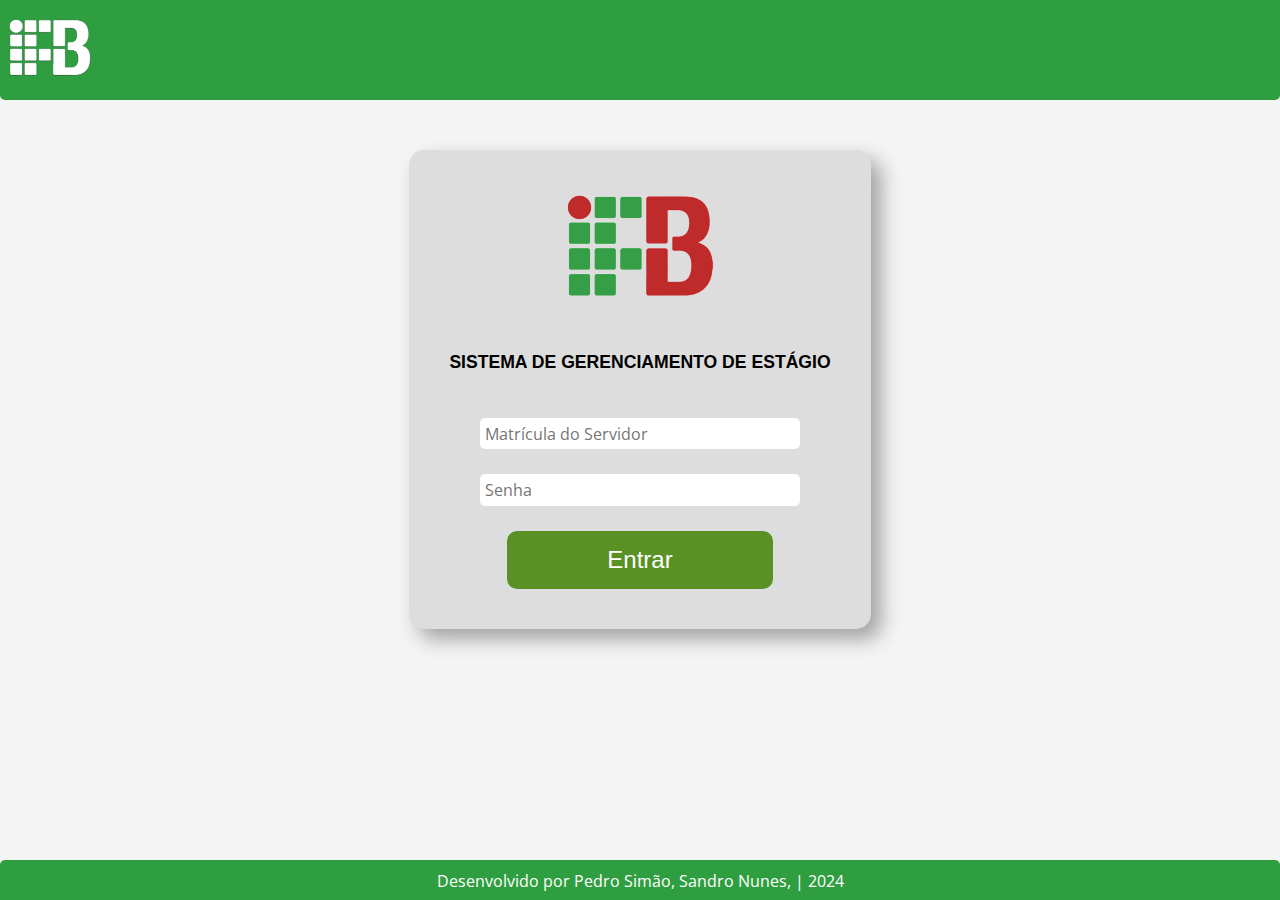
<file: sistema-cdes-main/index.html>
<!DOCTYPE html>
<html lang="pt-br">
<head>
    <meta charset="UTF-8">
    <meta name="viewport" content="width=device-width, initial-scale=1.0">
    
    <title>IFB - Sistema de Gerenciamento de Estágio</title>
    <!-- Ícone do site -->
    <link rel="icon" href="img/ico-ifb.ico" type="image/x-icon">
    <!-- Estilo CSS externo -->
    <link rel="stylesheet" href="style.css">
</head>

<body>

    <!-- Cabeçalho com logotipo e nome do sistema -->
    <header id="cabeca-index" >

        <a href="inicio-ex.html">
            <img src="img/logo branca.png" alt="Logomarca do Instituto Federal de Brasília na cor branca">
        </a>
        
    </header>

    <!-- Seção principal com o formulário de login -->
    <section class="formu">
        <form id="login">
            <!-- Logomarca do IFB -->
            <img id="img-login" src="img/ifb-logo.png" alt="Logomarca do IFB">
            
            <!-- Título do sistema -->
            <h2 id="sistema">SISTEMA DE GERENCIAMENTO DE ESTÁGIO</h2>
            
            <!-- Campo para matrícula do servidor -->
            <input class="login" type="text" name="login" placeholder="Matrícula do Servidor" required>
            
            <!-- Campo para senha do servidor -->
            <input class="login" type="password" name="login" placeholder="Senha" required>
            
            <!-- Botão de envio do formulário -->
                <button id="botao-inicio" type="submit">Entrar</button>
            
        </form>

        <!-- Rodapé da página -->
        <footer >
            <p>Desenvolvido por 
                <a href="">Pedro Simão</a>, 
                <a href="">Sandro Nunes</a>, 
                
                | 2024
            </p>
            <!-- Inserir links nos nomes dos alunos para redirecionar a uma página da escolha, como LinkedIn -->
        </footer>
    </section>

    <script>
        // Mensagem de saudação ao carregar a página
        window.onload = function() {
          alert("Bem-vindo ao Sistema de Gerenciamento de Estágio do IFB!");
        };
      
        // Selecionar o formulário
        const form = document.getElementById("login");
      
        form.addEventListener("submit", function(event) {
          event.preventDefault(); // Evita o envio automático do formulário
      
          const campos = document.querySelectorAll(".login");
          let erro = false;
      
          campos.forEach(campo => {
            if (campo.value.trim() === "") {
              erro = true;
            }
          });
      
          if (erro) {
            alert("⚠️ Por favor, preencha todos os campos!");
          } else {
            alert("✅ Login realizado com sucesso!");
            window.location.href = "menu.html"; // Redireciona manualmente
          }
        });
      </script>
      

</body>
</html>
</file>
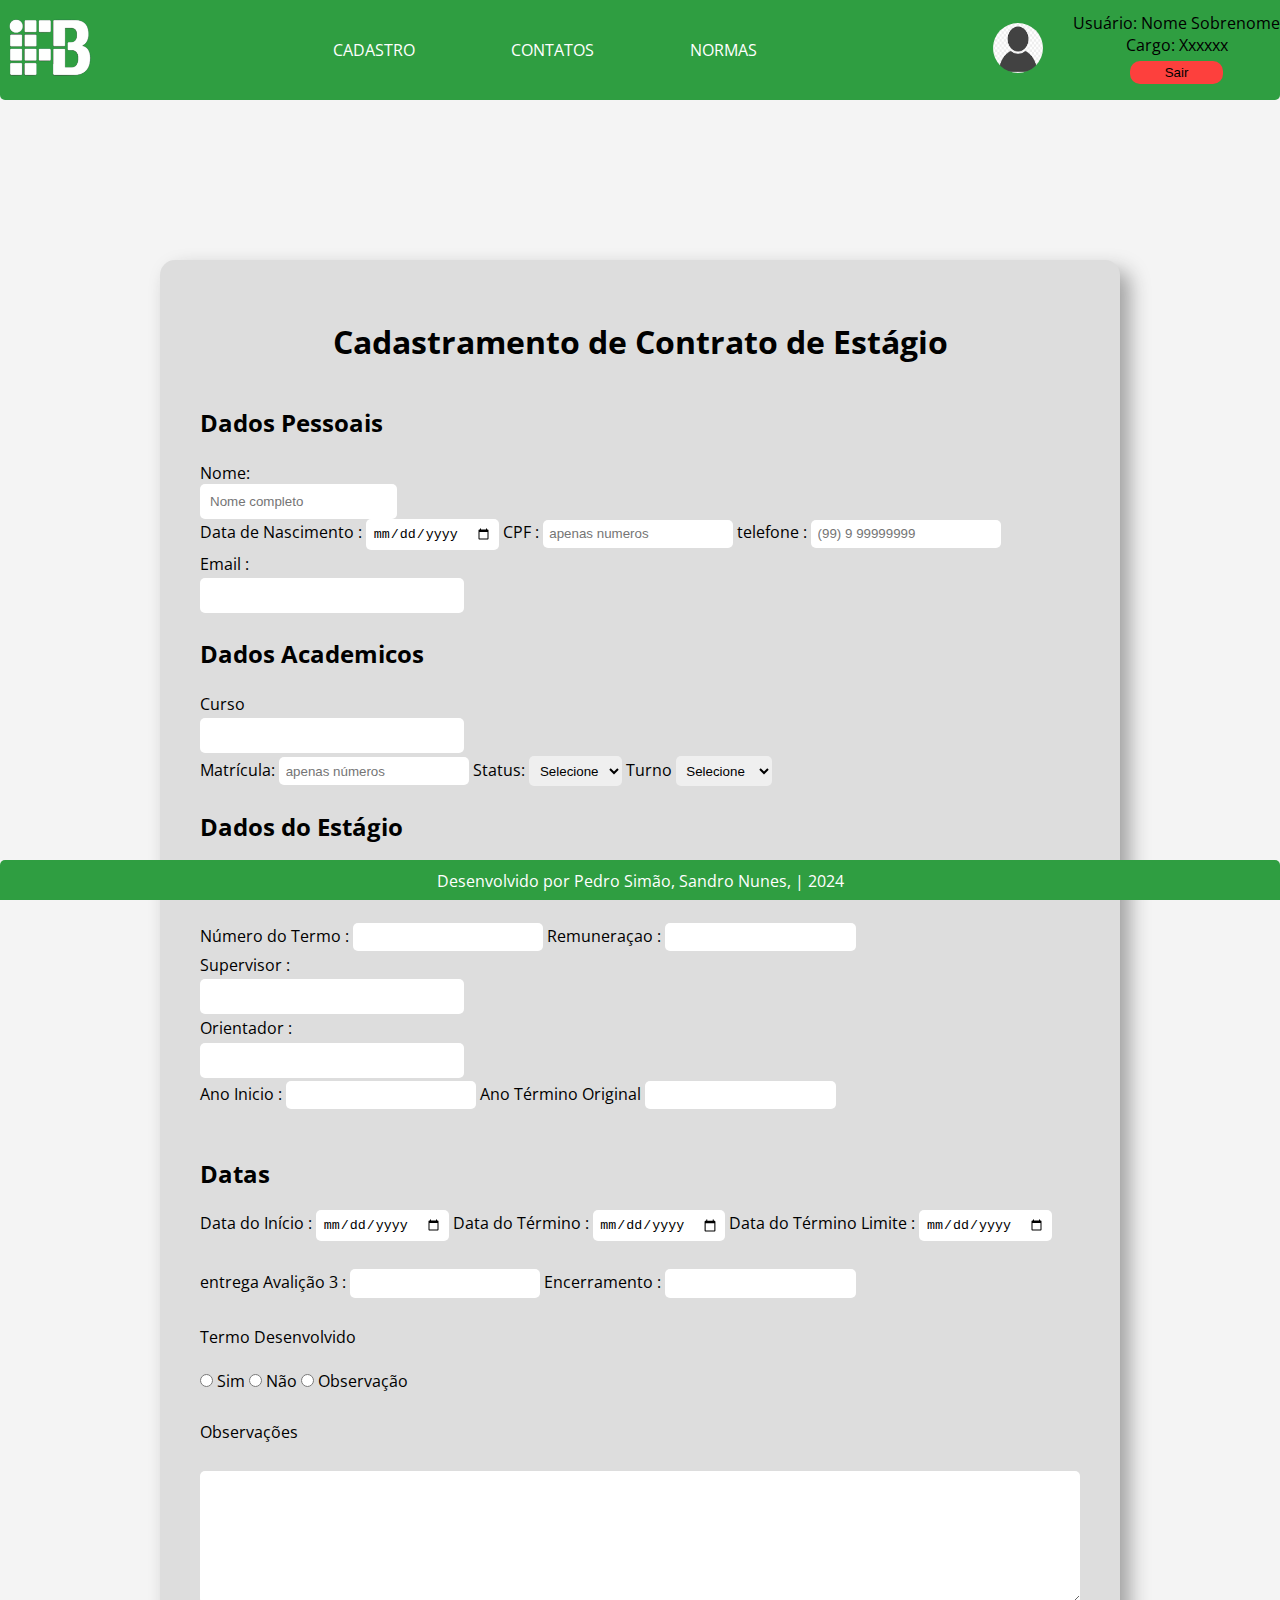
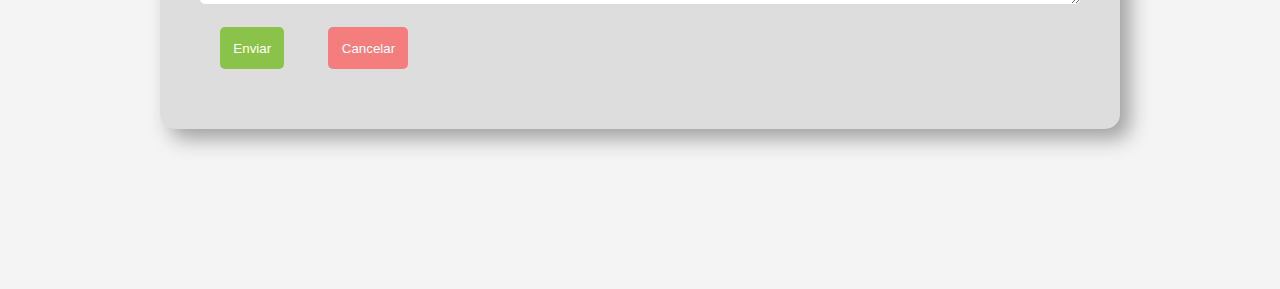
<file: sistema-cdes-main/cadastro.html>
<!DOCTYPE html> 
    <html lang="pt-BR"> 

<head>
    <meta charset="UTF-8">
    <meta name="viewport" content="width=device-width, initial-scale=1.0">
    
    <title>IFB - Sistema de Gerenciamento de Estágio</title>
    <!-- Ícone do site -->
    <link rel="icon" href="img/ico-ifb.ico" type="image/x-icon">
    <!-- Estilo CSS externo -->
    <link rel="stylesheet" href="style.css">
</head>

<body>

    <!-- Cabeçalho com logotipo e nome do sistema -->
    <header id="cabeca-incio">
        <div>

            <a href="inicio-ex.html">
                <img src="img/logo branca.png" alt="Logomarca do Instituto Federal de Brasília na cor branca">
            </a>            
        </div>

        <div id="nav-ex2" >
          
            <a class="nav-ex2" href="cadastro.html">CADASTRO</a>            
            <a class="nav-ex2" href="contatos.html">CONTATOS</a>
            <a class="nav-ex2" href="https://www.ifb.edu.br/attachments/article/10765/RESOLU%C3%87%C3%83O%20n%C2%BA%20016-2016-CS-IFB%20ANEXO%20REGULAMENTO%20DE%20EST%C3%81GIO.pdf">NORMAS</a>
           

        </div>
    


    <div id="dados-user">

        <div >
            <img id="img-user" src="img/Usuario.png" alt="Imagem do Servidor"> 
        
        </div>

        <div>
            <p>Usuário: Nome Sobrenome</p> 
            <p>Cargo: Xxxxxx</p> 
             <button id="botao-sair">Sair</button>
        </div>
 
    </div>

</header>

        
    
<section>
   
    

    <form>

        <h1>Cadastramento de Contrato de Estágio</h1>
        <h2>Dados Pessoais</h2>
        
        <div>
            <label for="nome">Nome:</label> <br>
		    <input class="nome" id="nome" type="text" name="nome" placeholder="Nome completo" required />  <br>          
            
            <label for="Data de Nascimento"> Data de Nascimento :</label>
            <input class="date" type="date" name="data" id="data" required>
    
            <label for="cpf"> CPF :</label>
            <input class="date" type="text" name="cpf" id="cpf" placeholder="apenas numeros">

            <label for="telefone">telefone : </label>
            <input class="date" type="tel" name="telefone" id="telefone" placeholder="(99) 9 99999999">

        </div>


        <label for="email">Email :</label>
        <input class="nome" type="mailto" name="imail" id="email">

        <h2>Dados Academicos</h2>

        <label for="curso">Curso</label>
        <input class="nome" type="text" id="curso" name="curso" required> 

        <div>
            <label for="matricula"> Matrícula:</label>
            <input class="date" type="text" id="matricula" name="matricula" required placeholder="apenas números">

            <label for="status"> Status:</label>
            <select  class="date" name="status" id="status">

                <option value="">Selecione</option>
                <option value="">Status 1</option>
                <option value="">Status 2</option>
                <option value="">Status 3</option>
            
            </select>

            <label for="turno">Turno</label>
            <select class="date" name="turno" id="turno">

                <option value="">Selecione</option>
                <option value="">Matutino</option>
                <option value="">Vespertino</option>
                <option value="">Noturno</option>

            </select>
            
        </div>

        <h2>Dados do Estágio</h2>

        <div>
            <label for="agencia">Agência :</label>
            <input class="date" type="text" name="agencia" id="agencia">
            
            <label for="concedente">Concedente :</label>
            <input  class="date"type="text" name="concedente" id="concedente">
        </div> <br>

        <div>
            <label for="termo">Número do Termo :</label>
            <input class="date" type="text" name="termo" id="termo">
            
            <label for="remuneracao">Remuneraçao :</label>
            <input class="date" type="text" name="remuneracao" id="remuneracao">
        </div>
        
        <label for="supervisor">Supervisor :</label>
        <input class="nome" type="text" name="supervisor" id="supervisor">

        <label for="orientador">Orientador :</label>
        <input class="nome" type="text" name="orientador" id="orientador"> 
        
        
        <div>
            <label for="anoincio">Ano Inicio :</label>
            <input class="date" type="text" name="anoincio" id="anoincio">

            <label for="">Ano Término Original</label>
            <input class="date"  type="text" name="" id="">
        </div><br>
        <div>
            <h2>Datas </h2>
            
            <label for="dataincio-1">Data  do Início  :</label>
            <input  class="date" type="date" name="dataincio-1" id="dataincio-1">

            <label for="datatermino -1">Data  do Término :</label>
            <input  class="date" type="date" name="datatermino -1" id="datatermino -1">

            <label for="dataterminoori-1">Data  do Término Limite :</label>
            <input class="date" type="date" name="dataterminoori-1" id="dataterminoori-1">
          
        </div> <br>

          <div>
            <label for="entavl">entrega Avalição 3 : </label>
            <input class="date" type="text" name="entavl" id="entavl">
            
            
            <label for="encerr">Encerramento :</label>
            <input class="date" type="text" name="encerr" id="encerr">
        </div> <br>
        
        <div>
            <legend>Termo Desenvolvido </legend> <br>
            <input  type="radio" name="sim" id="sim"> <label for="sim"> Sim </label>
            <input  type="radio" name="nao" id="nao"> <label for="nao"> Não </label>
            <input  type="radio" name="obs" id="obs"> <label for="obs"> Observação </label>
            

        </div> <br>
        
      

        
        <label for="text">Observações </label> <br>
        <textarea class="date" name="text" id="text" cols="70" rows="8"></textarea> 

       
        
        <div id="botoes-form">
            <input type="submit" name="bnt-agendar" value="Enviar" />
            <input type="reset" name="btn-cancelar" value="Cancelar" />
        </div>








    </form>

</section> 







        <footer >
            <p>Desenvolvido por 
                <a href="">Pedro Simão</a>, 
                <a href="">Sandro Nunes</a>, 
                
                | 2024
            </p>
            <!-- Inserir links nos nomes dos alunos para redirecionar a uma página da escolha, como LinkedIn -->
        </footer>
        <script>
            // Saudação com base no horário
            window.onload = function () {
                const hora = new Date().getHours();
                let saudacao = "";
            
                if (hora < 12) {
                    saudacao = "Bom dia! ";
                } else if (hora < 18) {
                    saudacao = "Boa tarde! ";
                } else {
                    saudacao = "Boa noite! ";
                }
            
                alert(saudacao + " Bem-vindo ao cadastramento de alunos.");
            };
            
            // Validação e envio do formulário
            document.querySelector("form").addEventListener("submit", function (e) {
                let valid = true;
            
                // Campos obrigatórios
                const camposObrigatorios = ["nome", "curso", "matricula"];
                camposObrigatorios.forEach(function (id) {
                    const campo = document.getElementById(id);
                    if (campo.value.trim() === "") {
                        campo.style.border = "2px solid red";
                        valid = false;
                    } else {
                        campo.style.border = ""; // limpa borda se estiver preenchido
                    }
                });
            
                if (!valid) {
                    e.preventDefault();
                    alert("⚠️ Por favor, preencha todos os campos obrigatórios (Nome, Curso, Matrícula).");
                    return;
                }
            
                // Confirmação de envio
                const confirmar = confirm("Deseja realmente enviar este formulário?");
                if (!confirmar) {
                    e.preventDefault();
                } else {
                    alert("✅ Formulário enviado com sucesso!");
                }
            });
            
            // Alerta ao clicar no botão "Cancelar"
            document.querySelector("input[type='reset']").addEventListener("click", function () {
                const confirmar = confirm("Tem certeza que deseja limpar todos os dados do formulário?");
                if (!confirmar) {
                    event.preventDefault();
                }
            });
            </script>
            
            
</body> 
</html>
</file>
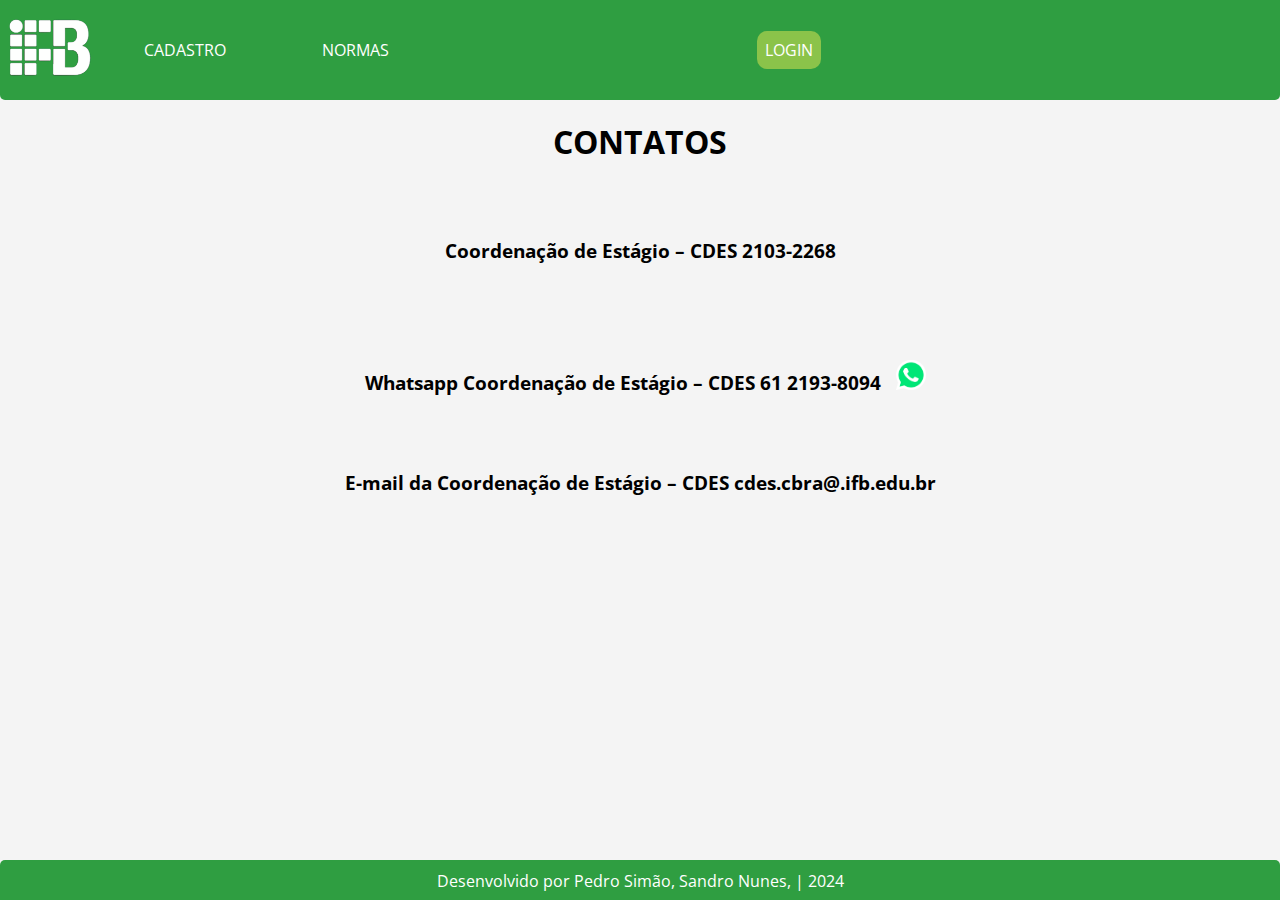
<file: sistema-cdes-main/contatos.html>
<!DOCTYPE html>
<html lang="pt-br">
<head>
    <meta charset="UTF-8">
    <meta name="viewport" content="width=device-width, initial-scale=1.0">
    <title>IFB - Sistema de Gerenciamento de Estágio</title>
    <!-- Ícone do site -->
    <link rel="icon" href="img/ico-ifb.ico" type="image/x-icon">
    <!-- Estilo CSS externo -->
    <link rel="stylesheet" href="style.css">
</head>

<body>

    <!-- Cabeçalho com logotipo e nome do sistema -->
    <header id="cabeca-index" >

        <a href="inicio-ex.html">
            <img src="img/logo branca.png" alt="Logomarca do Instituto Federal de Brasília na cor branca"> 
        </a>

        <div id="nav-ex2" >
          
            <a class="nav-ex2" href="cadastro.html">CADASTRO</a>
            <a class="nav-ex2" href="https://www.ifb.edu.br/attachments/article/10765/RESOLU%C3%87%C3%83O%20n%C2%BA%20016-2016-CS-IFB%20ANEXO%20REGULAMENTO%20DE%20EST%C3%81GIO.pdf">NORMAS</a>
            <a id="bt-login" href="index.html">LOGIN</a>

        </div>

        

            
        
    </header>

    <h1>CONTATOS</h1>

    <h3>Coordenação de Estágio – CDES	2103-2268</h3>
    <a class="wpp"  href="http://wa.me/556121938094" target="_blank"><h3>Whatsapp Coordenação de Estágio – CDES   61 2193-8094 <img class="wpp" src="img/logo wpp.png" alt=""></a> </h3>  
    <h3>E-mail da Coordenação de Estágio – CDES cdes.cbra@.ifb.edu.br</h3>



    <!-- Seção principal com o formulário de login -->
    <section class="formu">
    

        <!-- Rodapé da página -->
        <footer >
            <p>Desenvolvido por 
                <a href="">Pedro Simão</a>, 
                <a href="">Sandro Nunes</a>, 
                
                | 2024
            </p>
            <!-- Inserir links nos nomes dos alunos para redirecionar a uma página da escolha, como LinkedIn -->
        </footer>
    </section>

</body>
</html>
</file>
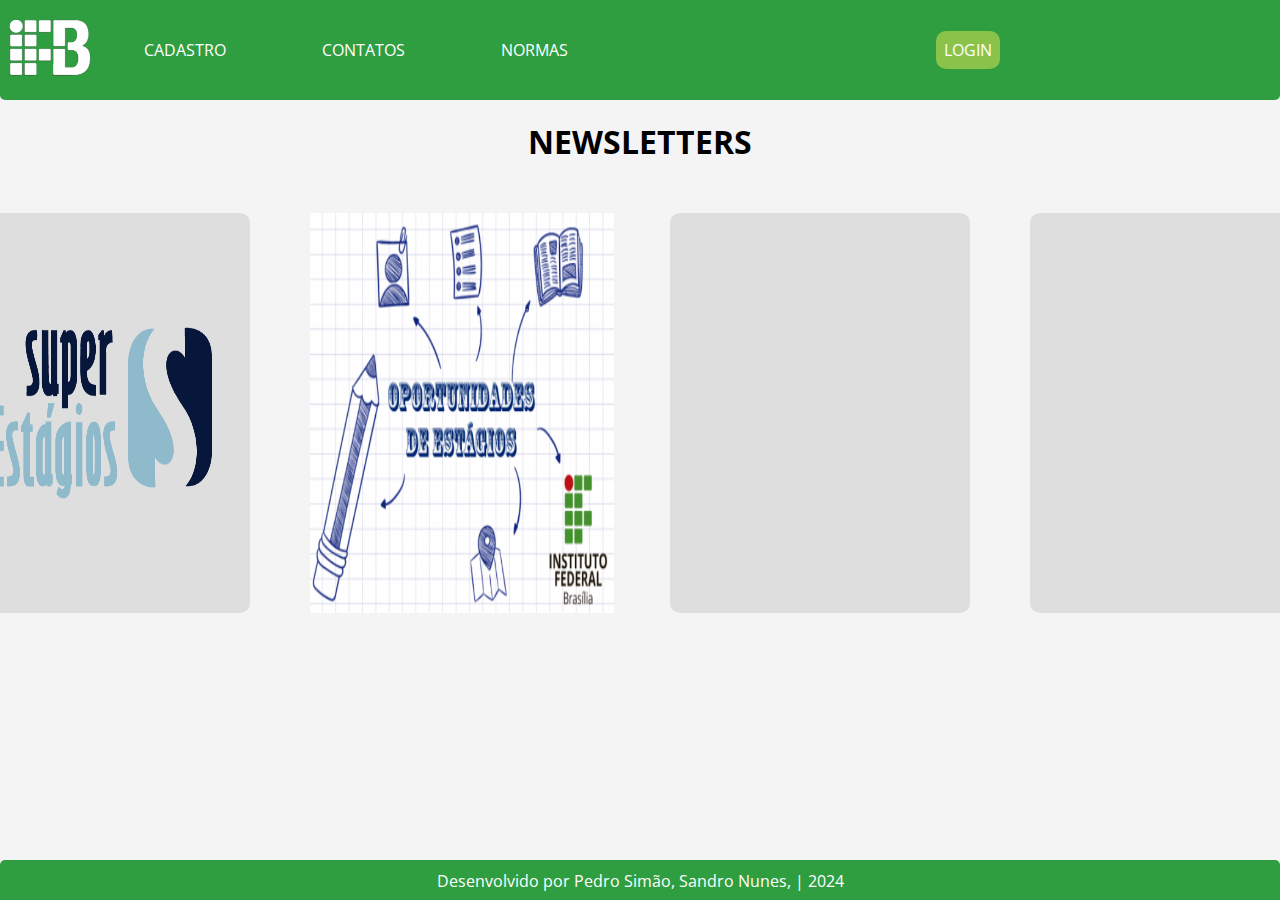
<file: sistema-cdes-main/inicio-ex.html>
<!DOCTYPE html>
<html lang="pt-br">
<head>
    <meta charset="UTF-8">
    <meta name="viewport" content="width=device-width, initial-scale=1.0">
    
    <title>IFB - Sistema de Gerenciamento de Estágio</title>
    <!-- Ícone do site -->
    <link rel="icon" href="img/ico-ifb.ico" type="image/x-icon">
    <!-- Estilo CSS externo -->
    <link rel="stylesheet" href="style.css">
</head>

<body>

    <!-- Cabeçalho com logotipo e nome do sistema -->
    <header id="cabeca-index" >

        <a href="inicio-ex.html">
            <img src="img/logo branca.png" alt="Logomarca do Instituto Federal de Brasília na cor branca"> 
        </a>

        <div id="nav-ex2" >
          
            <a class="nav-ex2" href="cadastro.html">CADASTRO</a>            
            <a class="nav-ex2" href="contatos.html">CONTATOS</a>
            <a class="nav-ex2" href="https://www.ifb.edu.br/attachments/article/10765/RESOLU%C3%87%C3%83O%20n%C2%BA%20016-2016-CS-IFB%20ANEXO%20REGULAMENTO%20DE%20EST%C3%81GIO.pdf">NORMAS</a>
            <a id="bt-login" href="index.html">LOGIN</a>

        </div>

        

            
        
    </header>

    <h1>NEWSLETTERS</h1>
    <div id="cards-news">

        <a href="https://www.superestagios.com.br/index/"><div class="cards-news"><img id="img-card" src="img/Logo-SE.png" alt=""></div></a>
        <a href="https://www.ifb.edu.br/espaco-do-estudante/estagio"><div class="cards-news"><img id="img-card"  src="img/estagio.png" alt=""></div></a>
        <a href=""><div class="cards-news"></div></a>
        <a href=""><div class="cards-news"></div></a>

    </div>


    <!-- Seção principal com o formulário de login -->
    <section class="formu">
    

        <!-- Rodapé da página -->
        <footer >
            <p>Desenvolvido por 
                <a href="">Pedro Simão</a>, 
                <a href="">Sandro Nunes</a>, 
                
                | 2024
            </p>
            <!-- Inserir links nos nomes dos alunos para redirecionar a uma página da escolha, como LinkedIn -->
        </footer>
    </section>


</body>
</html>
</file>
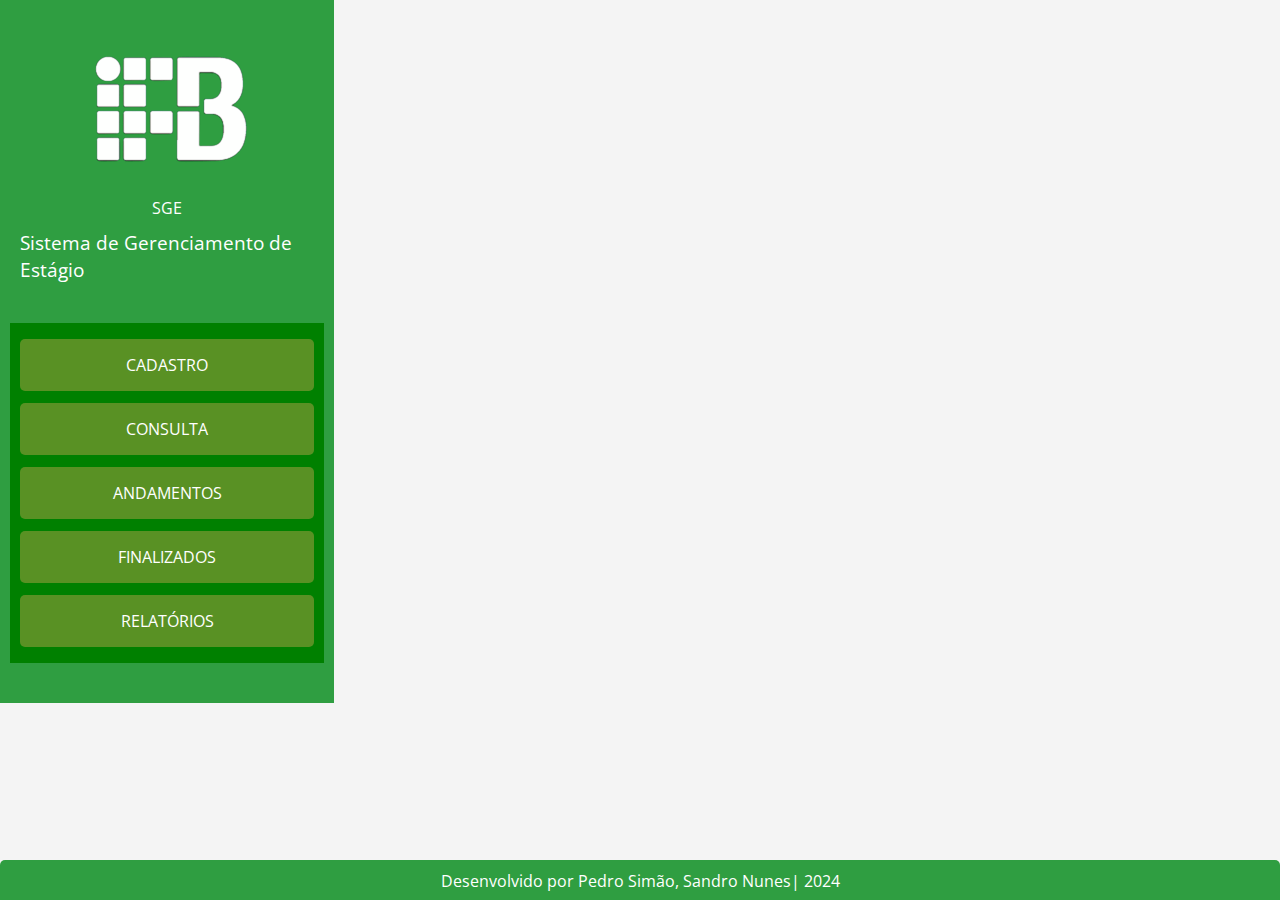
<file: sistema-cdes-main/menu.html>
<!DOCTYPE html>
<html lang="pt-br">
<head>
    <meta charset="UTF-8">
    <meta name="viewport" content="width=device-width, initial-scale=1.0">
    
    <title>Início</title>
    <!-- Ícone do site -->
    <link rel="icon" href="img/ico-ifb.ico" type="image/x-icon">
    <!-- Estilo CSS externo -->
    <link rel="stylesheet" href="style.css">
</head>
<body>

    <!-- Container principal -->
    <div id="container">

        <!-- Navegação principal -->
        <nav class="inicio">
            <!-- Logomarca com link para a página inicial -->
            <a href="inicio-ex.html">
                <img src="img/logo branca.png" alt="Logomarca do Instituto Federal de Brasília na cor branca">
            </a>
            <!-- Nome do sistema com link para a página inicial -->
            <a class="sge-inicio-1" href="index.html">SGE</a>
            <a class="sge-inicio" href="index.html">Sistema de Gerenciamento de Estágio</a>
            
            <!-- Links para outras páginas -->
            <section class="inicio-in">
                <a class="cad-inicio" href="cadastro.html">CADASTRO</a>                                 
                <a class="cad-inicio" href="">CONSULTA</a>
                <a class="cad-inicio" href="">ANDAMENTOS</a>
                <a class="cad-inicio" href="">FINALIZADOS</a>
                <a class="cad-inicio" href="realatorios.html">RELATÓRIOS</a>
            </section>

        </nav>

        <div id="img-grafico">

        

        </div>
    </div>

    <!-- Rodapé da página -->
    <footer >
      
        <!-- Informações de desenvolvimento -->
        <p class="rodape">Desenvolvido por Pedro Simão, Sandro Nunes| 2024</p>
        <!-- Inserir links nos nomes dos alunos para redirecionar a uma página da escolha, como LinkedIn -->
    </footer>

</body>
</html>
</file>
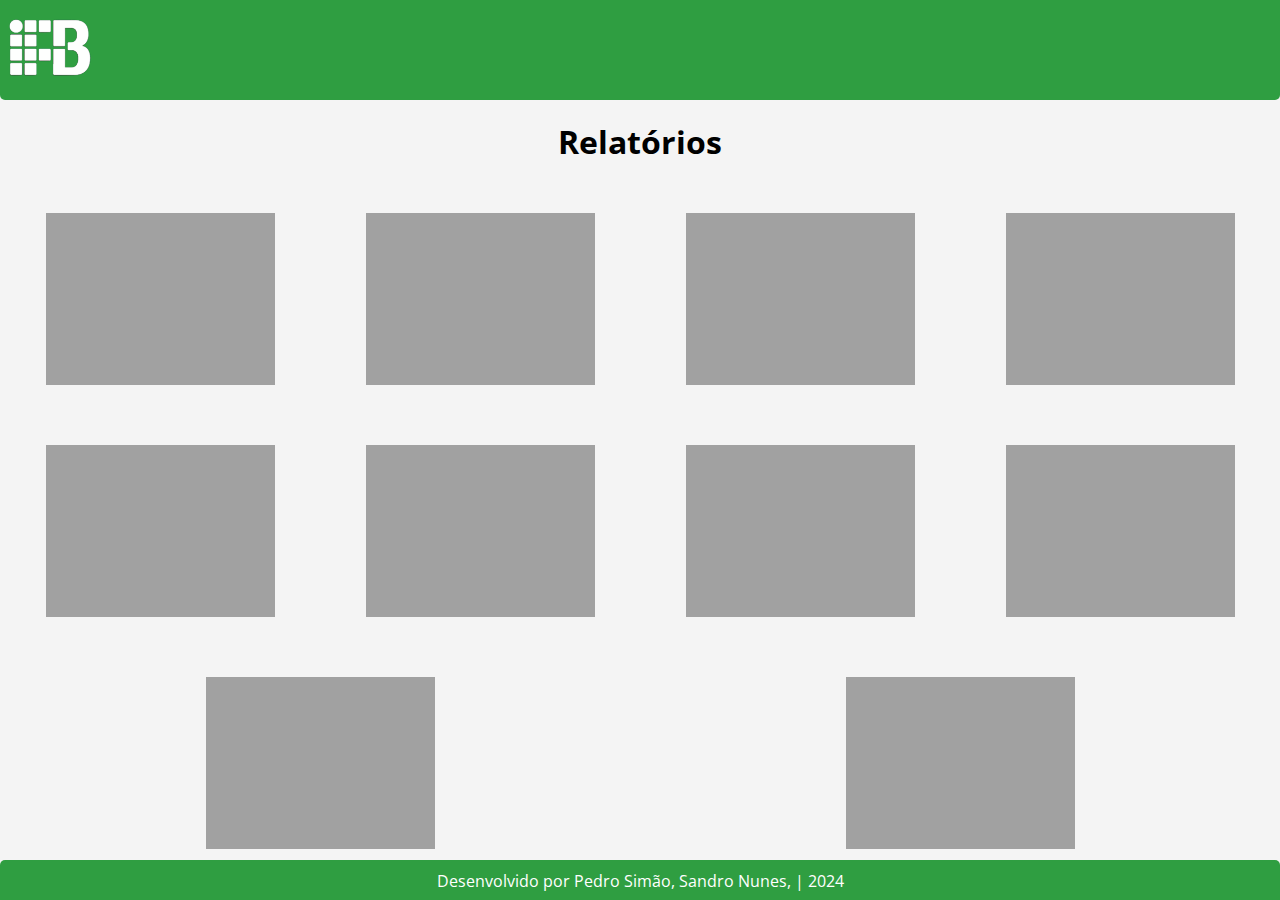
<file: sistema-cdes-main/realatorios.html>
<!DOCTYPE html>
<html lang="pt-br">
<head>
    <meta charset="UTF-8">
    <meta name="viewport" content="width=device-width, initial-scale=1.0">
    
    <title>IFB - Sistema de Gerenciamento de Estágio</title>
    <!-- Ícone do site -->
    <link rel="icon" href="img/ico-ifb.ico" type="image/x-icon">
    <!-- Estilo CSS externo -->
    <link rel="stylesheet" href="style.css">
</head>

<body>

    <!-- Cabeçalho com logotipo e nome do sistema -->
    <header id="cabeca-index" >

        <a href="inicio-ex.html">
            <img src="img/logo branca.png" alt="Logomarca do Instituto Federal de Brasília na cor branca">
        </a>
        
    </header>

    <h1>Relatórios</h1>

    <div id="cards-relatorio">
               
               <a href=""><div class="cards-relatorio"></div></a>
               <a href=""><div class="cards-relatorio"></div></a>
               <a href=""><div class="cards-relatorio"></div></a>
               <a href=""><div class="cards-relatorio"></div></a>
               <a href=""><div class="cards-relatorio"></div></a>
               <a href=""><div class="cards-relatorio"></div></a>
               <a href=""><div class="cards-relatorio"></div></a>
               <a href=""><div class="cards-relatorio"></div></a>
               <a href=""><div class="cards-relatorio"></div></a>
               <a href=""><div class="cards-relatorio"></div></a>
               
               
                
                
       

    </div>


    <!-- Rodapé da página -->
    <footer >
        <p>Desenvolvido por 
            <a href="">Pedro Simão</a>, 
            <a href="">Sandro Nunes</a>, 
            | 2024
        </p>
        <!-- Inserir links nos nomes dos alunos para redirecionar a uma página da escolha, como LinkedIn -->
    </footer>
</section>

</body>
</html>
</file>
<file: sistema-cdes-main/style.css>
/* Importando a fonte "Open Sans" do Google Fonts */
@import url('https://fonts.googleapis.com/css2?family=Open+Sans:ital,wght@0,300..800;1,300..800&display=swap');

/* Resetando margens e padding */
* {
    margin: 0;
    padding: 0;
}

body {
    font-family: 'Open Sans', sans-serif;
    background-color: #f4f4f4;
}

/* Estilo do cabeçalho parte do inicio */
#cabeca-index {
    display: flex;
    width: 100%;
    height: 100px;
    padding: 0 px;
    background-color: #2F9E41;
    border-bottom-left-radius: 5px;
    border-bottom-right-radius: 5px;
}

header img {
    width: 6em;
}

.sge {
    color: #ffffff;
    font-size: 1.5em;
    margin-left: 10px;
}





/* Seção do formulário de login da página de inicio */
.formu {
    display: flex;
    flex-direction: column;
    justify-content: center;
    align-items: center;
}

#login {
    margin: 50px;
    display: flex;
    flex-direction: column;
    align-items: center;
    justify-content: center;
    gap: 25px;
}

#img-login {
    width: 10em;
}

/* Estilo do título do sistema */
#sistema {
    font-size: 1.1em;
    text-align: center;
    font-family: "Open Sans bold", sans-serif;
    margin-bottom: 20px;
}

.login {
    padding: 0.3em;
    font-size: 1em;
    font-family: "Open Sans", sans-serif;
    border-radius: 5px;
    border: none;
    width: 100%;
    max-width: 310px;
}

#botao-inicio {
    background-color: #599124;
    color: #ffffff;
    font-size: 1.5em;
    padding: 15px;
    width: 70%;
    border-radius: 10px;
    border: none;
    cursor: pointer;
}

#botao-perso {
    color: #ffffff;
    font-size: 1.5em;
}








/* Página de Menu */
.inicio {
    display: flex;
    justify-content: center;
    flex-direction: column;
    align-items: center;
    justify-content: space-between;
    background-color: #2F9E41;
    width: 23%;
    padding: 20px;
}

a {
    text-decoration: none;
    color: #ffffff;
}

.sge-inicio-1, .sge-inicio {
    font-family: "Open Sans", sans-serif;
    margin-bottom: 10px;
}

.sge-inicio {
    font-size: 1.2em;
    margin-bottom: 20px;
}

.inicio-in {
    display: flex;
    flex-direction: column;
    background-color: #008000;
    margin: 20px 0;
    width: 100%;
    padding: 10px;
}

.cad-inicio {
    font-family: "Open Sans", sans-serif;
    margin: 6px 0;
    padding: 15px;
    background-color: #599124;
    color: #ffffff;
    border-radius: 5px;
    text-align: center;
}

#img-grafico {
    display: flex;
    justify-content: center;
    align-items: center;
}

#container-img {
    width: 1000px;
}

.log {
    width: 100%;
    padding: 15px;
    background-color: #008000;
    text-align: center;
    color: #ffffff;

}

.rodape {
    display: flex;
    justify-content: center;
    width: 100%;
    height: 51px;
    background-color: #2F9E41;
    color: #ffffff;
    font-family: "Open Sans", sans-serif;
    position: fixed;
}



/* Página de News */
#cabeca-login {
    display: flex;
    justify-content: space-between;
    width: 100%;
    height: 100px;
    padding: 0 px;
    background-color: #2F9E41;
    border-bottom-left-radius: 5px;
    border-bottom-right-radius: 5px;
}

#cards-news {
    display: flex;
    justify-content: center;
    align-items: center;
}

.cards-news {
    width: 300px;
    height: 400px;
    background-color: #dedede;
    margin: 30px;
    border-radius: 10px;
    display: flex;
}

#botao-login {
    background-color: #d7d7d7;
    padding: 0.3em;
    border-radius: 10px;
    border: none;
    width: 10em;
    margin-left: 90em;
    cursor: pointer;
}

#dados-login {
    display: flex;
    justify-content: space-between;
    align-items: center;
    text-align: center;
}

/*Carrosel em JavaScript*/

/* Contêiner do carrossel */
.carrossel-container {
    position: relative;
    width: 50%;
    max-width: 100px; /* Ajuste o tamanho conforme necessário */
    margin: auto;
    overflow: hidden;
}

/* Estilo para as imagens */
.carrossel img {
    width: 100%;
    display: none; /* As imagens começam invisíveis */
}

/* Visibilidade da imagem ativa */
.carrossel img.active {
    display: block;
}

/* Botões de navegação */
.prev, .next {
    position: absolute;
    top: 50%;
    padding: 10px;
    background-color: rgba(0, 0, 0, 0.5);
    color: white;
    border: none;
    cursor: pointer;
    font-size: 18px;
    z-index: 10;
}

.prev {
    left: 0;
}

.next {
    right: 0;
}

.prev:hover, .next:hover {
    background-color: rgba(0, 0, 0, 0.7);
}



/* Página de Cadastro */
#cabeca-incio {
    display: flex;
    justify-content: space-between;
    width: 100%;
    height: 100px;
    
    background-color: #2F9E41;
    border-bottom-left-radius: 5px;
    border-bottom-right-radius: 5px;
}

section form {
    display: flex;
    flex-direction: column;
    justify-content: center;
    background-color: #dddddd;
    padding: 40px;
    margin: 10em;
    gap: 0.2em;
    border-radius: 15px;
    box-shadow: 10px 10px 20px #a1a1a1;
}

#dados-user {
    display: flex;
    align-items: center;
    text-align: center;
}

#img-user {
    width: 50px;
    height: 50px;
    border-radius: 50%;
    margin-right: 30px;
}

#botao-sair {
    background-color: #fd403d;
    padding: 0.3em;
    border-radius: 10px;
    border: none;
    width: 7em;
    margin: 5px;
    cursor: pointer;
}

footer {
    position: fixed;
    bottom: 0;
    left: 0;
    width: 100%;
    height: 20px;
    border-top-left-radius: 5px;
    border-top-right-radius: 5px;
    background-color: #2F9E41;
    font-family: "Open Sans", sans-serif;
    color: white;
    text-align: center;
    padding: 10px 0;
    z-index: 1000;
}

/* Formulário CSS */
h1, h3 {
    text-align: center;
}

h1 {
    margin: 20px;
}

h3 {
    margin-top: 4em;
}

input[type="submit"], input[type="reset"] {
    margin: 20px;
    background-color: #8BC34A;
    color: #FFF;
    border: 0;
    border-radius: 5px;
    padding: 1em;
    cursor: pointer;
}

input[type="reset"] {
    background-color: #F47E7E;
}

.nome, .date {
    padding: 10px;
    border-radius: 5px;
    border: none;
}

.nome {
    margin-right: 70%;
    margin: 0.5;
}

.date {
    padding: 0.5em;
    margin: 0.5;
}

h2 {
    margin: 20px 0px;
}

/* Relatório CSS */
#cards-relatorio {
    display: flex;
    flex-wrap: wrap;
    justify-content: space-around;
    align-items: center;
}

.cards-relatorio {
    width: 229px;
    height: 172px;
    background-color: #a1a1a1;
    margin: 30px;
}

/* Navegação exercício 2 */
#nav-ex2 {
    display: flex;
    align-items: center;
}

.nav-ex2 {
    display: flex;
    justify-content: center;
    margin: 3em;

}

/* Cards de imagem */
#img-card {
    width: 19em;
}

#bt-login {
    background-color: #8BC34A;
    margin-left: 20em;
    padding: 0.5em;
    border-radius: 10px;
}

.wpp {
    margin-left: 10px;
    width: 30px;
    color: #000000;
}

/* Responsividade para tablets e celulares */
@media (max-width: 1024px) {
    .inicio {
        width: 70%;
    }

    #container-img {
        width: 90%;
    }

    .cards-news, .cards-relatorio {
        width: 80%;
    }

    #botao-login {
        margin-left: 0;
        margin-top: 20px;
    }
}

@media (max-width: 768px) {
    section form {
        margin: 2em;
        padding: 20px;
    }

    #cabeca-index, #cabeca-login, #cabeca-incio {
        flex-direction: column;
        height: auto;
        text-align: center;
    }

    .inicio {
        width: 90%;
        padding: 10px;
    }

    .formu, #login {
        padding: 10px;
        margin: 20px;
    }

    .cards-news, .cards-relatorio {
        width: 100%;
        margin: 10px 0;
    }

    .log, .rodape, footer {
        font-size: 0.8em;
    }
}
</file>
